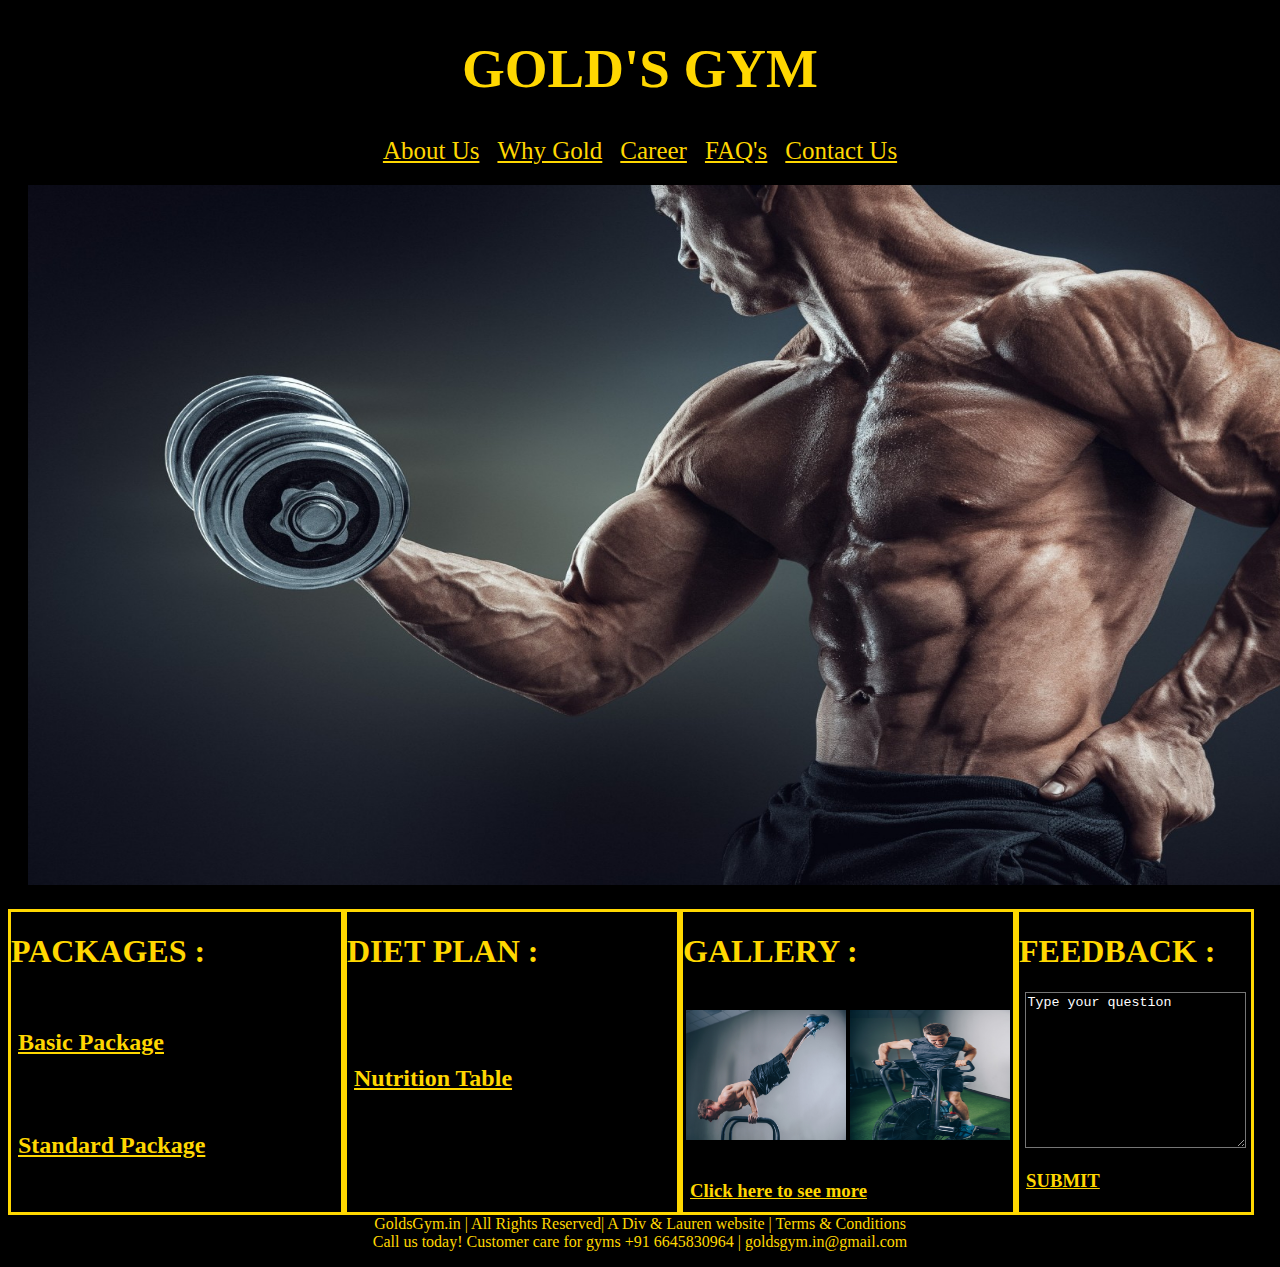
<file: index.html>
<!DOCTYPE html>
<html>
<head>
	<title>GOLD'S GYM</title>
	<link rel="stylesheet" type="text/css" href="goldgym.css">
</head>
<body>
<h1 style="font-size: 55px;"><b><center>GOLD'S GYM</center></b></font></h1>
<center><a class="link" href="aboutus.html">About Us</a>
<a class="link" href="achievements.html">Why Gold</a>
<a class="link" href="career.html">Career</a>
<a class="link" href="faq.html">FAQ's</a>
<a class="link" href="contactus.html">Contact Us</a></center>
<img src="h1.jpg" style="width:1500px;height:700px;margin-top: 20px;">
<div class="package">
<h1>PACKAGES :</h1>
<br>
<h2><a href="basicpackage.html">Basic Package</a></h2>
<br><br>
<h2><a href="standardpackage.html">Standard Package</a></h2>
</div>
<div class="package">
<h1>DIET PLAN :</h1>
<br><br><br>
<h2><a href="nutritiontable.html">Nutrition Table</a></h2>
</div>
<div class="package">
<h1>GALLERY :</h1>
<br>
<center><img class="hg" src="hg1.jpg">
	<img class="hg" src="hg2.jpg"></center><br>
<h3><a href="gallery.html">Click here to see more</a></h3>
</div>
<div class="ask">
<h1>FEEDBACK :</h1>
<center><textarea>Type your question</textarea></center>
<h3><a href="response.html">SUBMIT</a></h3>
</div>
<p class="p7">GoldsGym.in | All Rights Reserved| A Div & Lauren website | Terms & Conditions<br>
Call us today! Customer care for gyms 
+91 6645830964 | goldsgym.in@gmail.com</p>
</body>
</html>
</file>
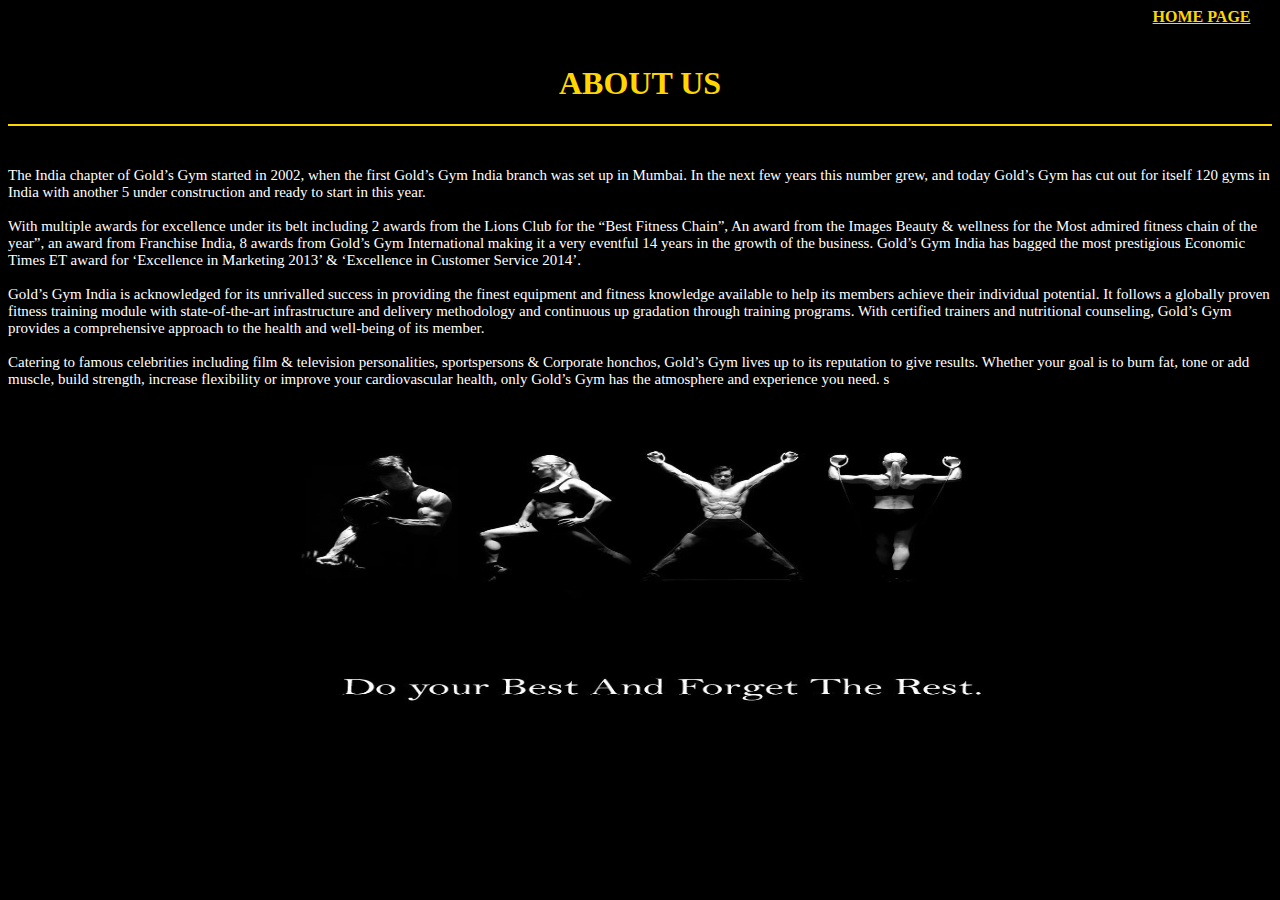
<file: aboutus.html>
<!DOCTYPE html>
<html>
<head>
	<title>ABOUT GOLD'S GYM</title>
	<link rel="stylesheet" type="text/css" href="goldgym.css">
</head>
<body>
<b><a class="sub" href="index.html">HOME PAGE</a></b><br><br>
<center><h1>ABOUT US</h1></center>
<hr>
<br>
<p class="p1">
The India chapter of Gold’s Gym started in 2002, when the first Gold’s Gym India branch was set up in Mumbai. In the next few years this number grew, and today Gold’s Gym has cut out for itself 120 gyms in India with another 5 under construction and ready to start in this year.<br><br>

With multiple awards for excellence under its belt including 2 awards from the Lions Club for the “Best Fitness Chain”, An award from the Images Beauty & wellness for the Most admired fitness chain of the year”, an award from Franchise India, 8 awards from Gold’s Gym International making  it a very eventful 14 years in the growth of the business. Gold’s Gym India has bagged the most prestigious Economic Times ET award for ‘Excellence in Marketing 2013’ & ‘Excellence in Customer Service 2014’.<br><br>

Gold’s Gym India is acknowledged for its unrivalled success in providing the finest equipment and fitness knowledge available to help its members achieve their individual potential. It follows a globally proven fitness training module with state-of-the-art infrastructure and delivery methodology and continuous up gradation through training programs. With certified trainers and nutritional counseling, Gold’s Gym provides a comprehensive approach to the health and well-being of its member.<br><br>

Catering to famous celebrities including film & television personalities, sportspersons & Corporate honchos, Gold’s Gym lives up to its reputation to give results. Whether your goal is to burn fat, tone or add muscle, build strength, increase flexibility or improve your cardiovascular health, only Gold’s Gym has the atmosphere and experience you need.
s</p>
<center><img class="abimg" src="h3.jpg"></center>
</body>
</html>
</file>
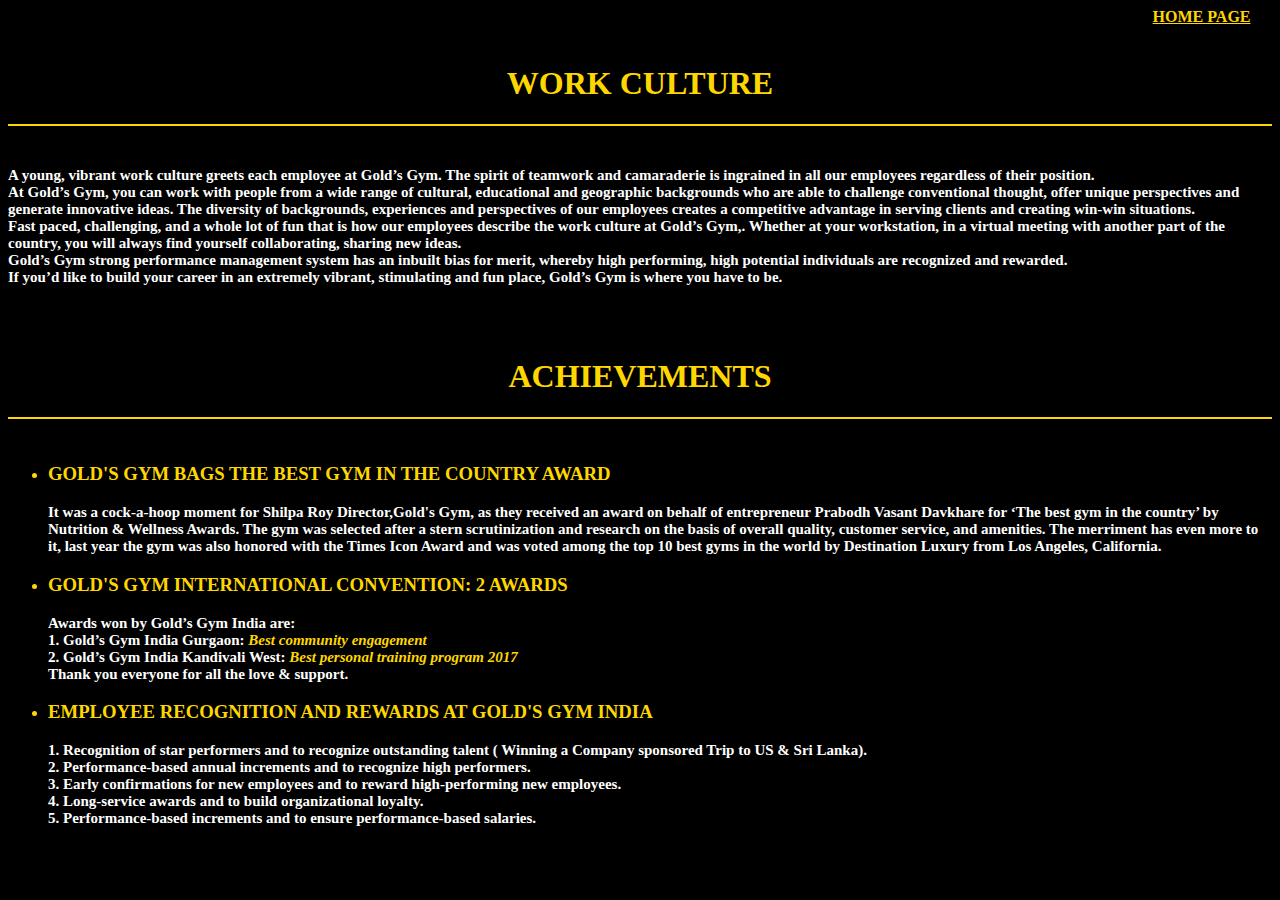
<file: achievements.html>
<!DOCTYPE html>
<html>
<head>
	<title>WORK CULTURE & ACHIEVEMENTS</title>
	<link rel="stylesheet" type="text/css" href="goldgym.css">
	<style>
		ul li{color: gold;}
	</style>
</head>
<body>
<b><a class="sub" href="index.html">HOME PAGE</a><b><br><br>
<center><h1>WORK CULTURE</h1></center>
<hr>
<br>
<p class="p2">A young, vibrant work culture greets each employee at Gold’s Gym. The spirit of teamwork and camaraderie is ingrained in all our employees regardless of their position.<br>
At Gold’s Gym, you can work with people from a wide range of cultural, educational and geographic backgrounds who are able to challenge conventional thought, offer unique perspectives and generate innovative ideas. The diversity of backgrounds, experiences and perspectives of our employees creates a competitive advantage in serving clients and creating win-win situations.<br>
Fast paced, challenging, and a whole lot of fun that is how our employees describe the work culture at Gold’s Gym,. Whether at your workstation, in a virtual meeting with another part of the country, you will always find yourself collaborating, sharing new ideas.<br>
Gold’s Gym strong performance management system has an inbuilt bias for merit, whereby high performing, high potential individuals are recognized and rewarded.<br>
If you’d like to build your career in an extremely vibrant, stimulating and fun place, Gold’s Gym is where you have to be.<br>
</p><br><br>
<center><h1>ACHIEVEMENTS</h1></center>
<hr>
<br>
<ul type="disc">
<li><h3>GOLD'S GYM BAGS THE BEST GYM IN THE COUNTRY AWARD</h3></li>
<p class="p3">It was a cock-a-hoop moment for Shilpa Roy Director,Gold's Gym, as they received an award on behalf of entrepreneur Prabodh Vasant Davkhare for ‘The best gym in the country’ by Nutrition & Wellness Awards. The gym was selected after a stern scrutinization and research on the basis of overall quality, customer service, and amenities. The merriment has even more to it, last year the gym was also honored with the Times Icon Award and was voted among the top 10 best gyms in the world by Destination Luxury from Los Angeles, California.</p>
<li><b><h3>GOLD'S GYM INTERNATIONAL CONVENTION: 2 AWARDS</h3></b></li>
<p class="p4">Awards won by Gold’s Gym India are:<br>
1. Gold’s Gym India Gurgaon:<b><i> Best community engagement</i></b><br>
2. Gold’s Gym India Kandivali West: <b><i>Best personal training program 2017</i></b><br>
Thank you everyone for all the love & support.
</p>
<li><h3>EMPLOYEE RECOGNITION AND REWARDS AT GOLD'S GYM INDIA</h3></li>
<p class="p5">
1.	Recognition of star performers and to recognize outstanding talent ( Winning a Company sponsored Trip to US &    Sri Lanka).<br>
2.	Performance-based annual increments and to recognize high performers.<br>
3.	Early confirmations for new employees and to reward high-performing new employees.<br>
4.	Long-service awards and to build organizational loyalty.<br>
5.	Performance-based increments and to ensure performance-based salaries.
</p>
</ul>
</body>
</html>
</file>
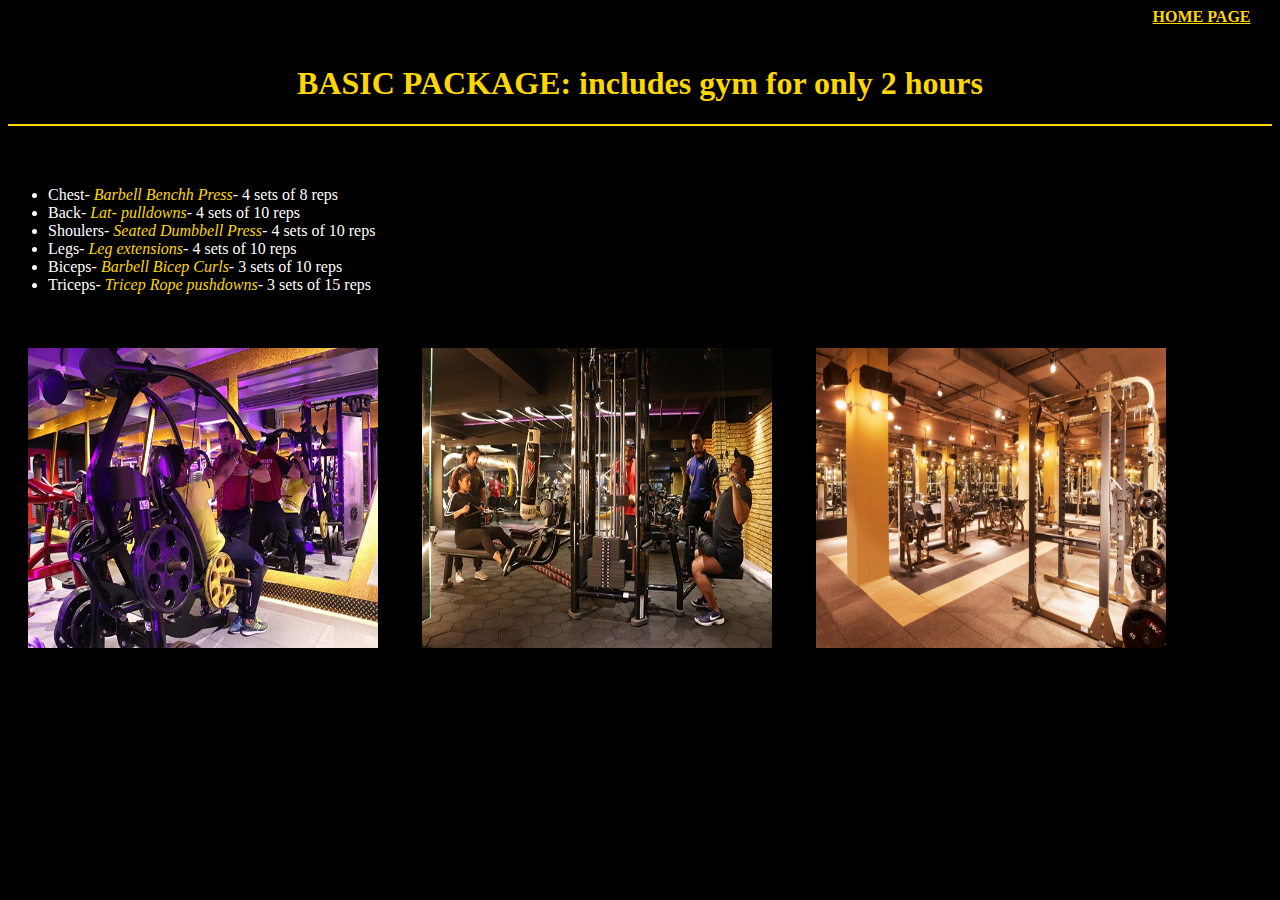
<file: basicpackage.html>
<!DOCTYPE html>
<html>
<head>
	<title>BASIC PACKAGE</title>
	<link rel="stylesheet" type="text/css" href="goldgym.css">
</head>
<body>
<b><a class="sub" href="index.html">HOME PAGE</a></b><br><br>
<center><h1>BASIC PACKAGE: includes gym for only 2 hours</h1></center><hr><br><br>
<ul>
	<li> Chest- <i>Barbell Benchh Press</i>- 4 sets of 8 reps</li>
	<li>Back- <i>Lat- pulldowns</i>- 4 sets of 10 reps</li>
	<li>Shoulers- <i>Seated Dumbbell Press</i>- 4 sets of 10 reps</li>
	<li>Legs- <i>Leg extensions</i>- 4 sets of 10 reps</li>
	<li>Biceps- <i>Barbell Bicep Curls</i>- 3 sets of 10 reps</li>
	<li>Triceps- <i>Tricep Rope pushdowns</i>- 3 sets of 15 reps</li>
</ul><br>
<div>
<img src="img7.jpeg" hspace="20" vspace="20">
<img src="img8.jpeg" hspace="20" vspace="20">
<img src="img9.jpeg" hspace="20" vspace="20">
</div>
</body>
</html>
</file>
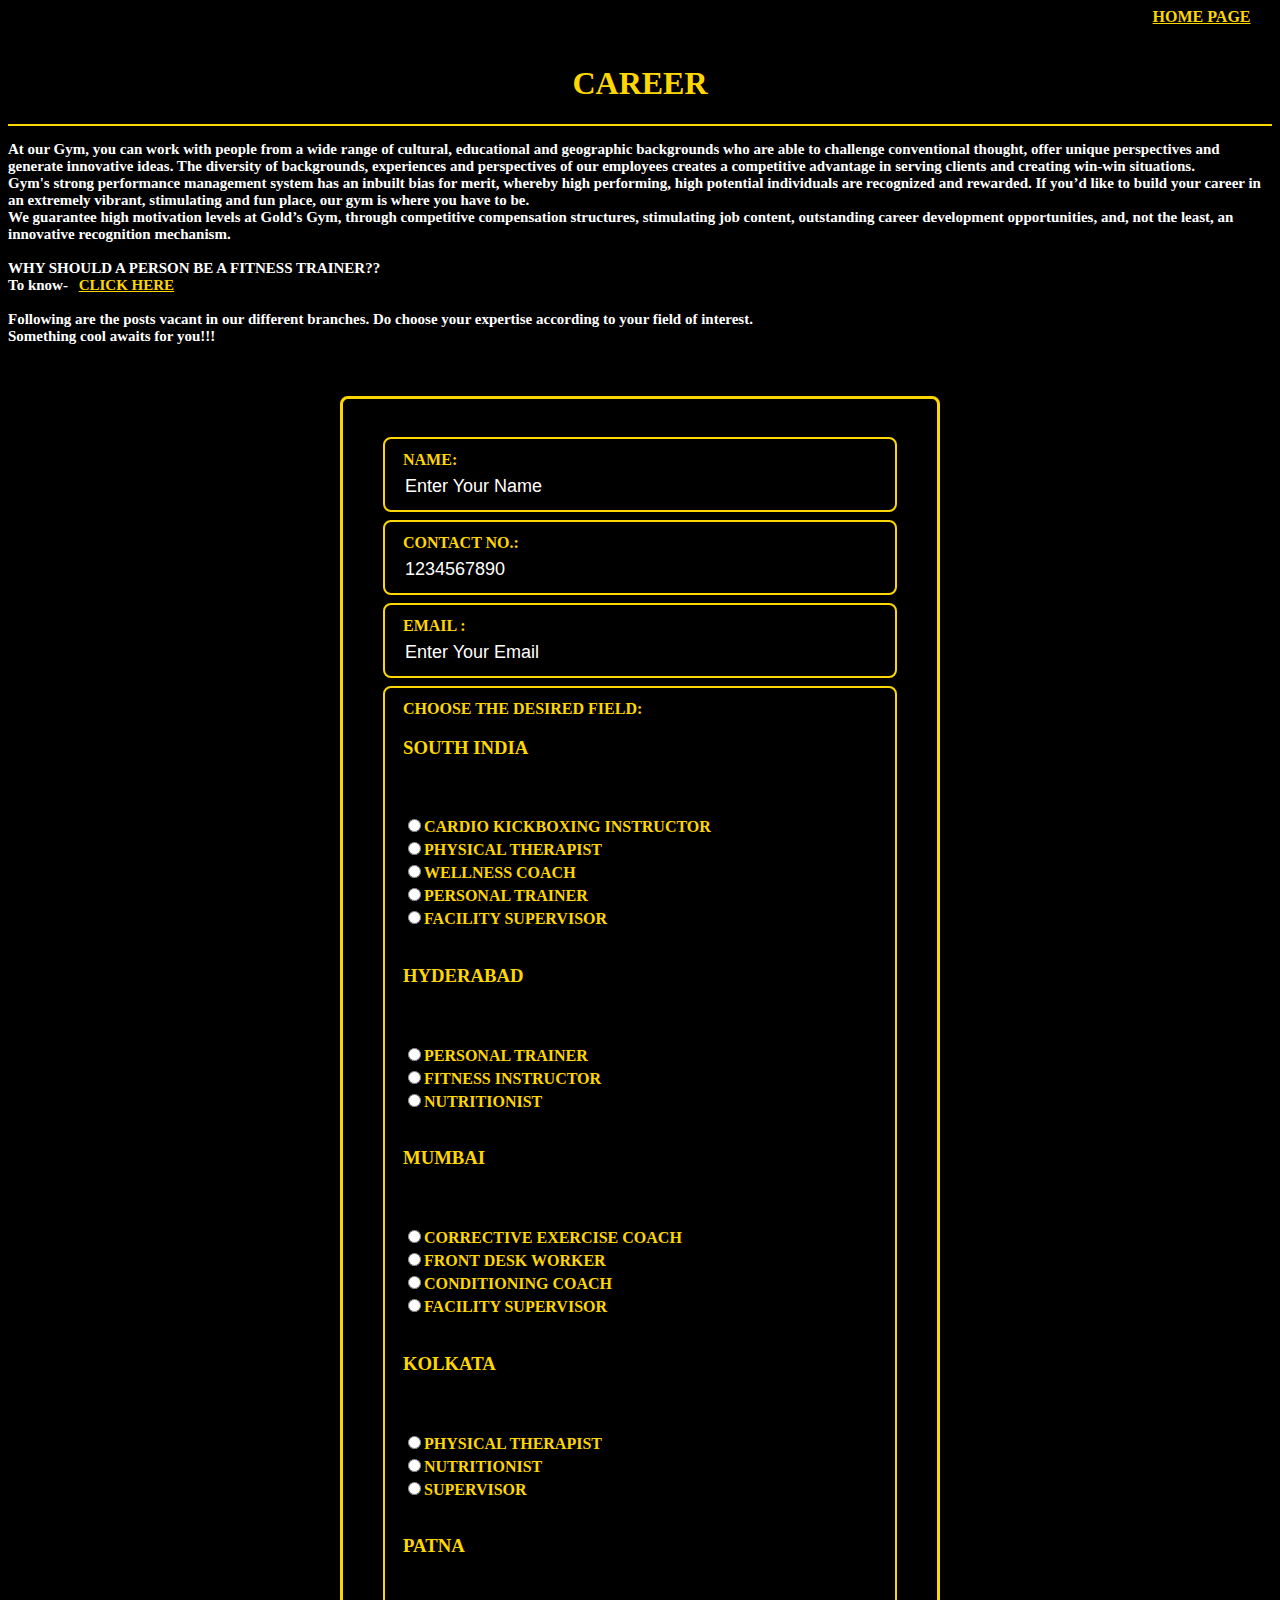
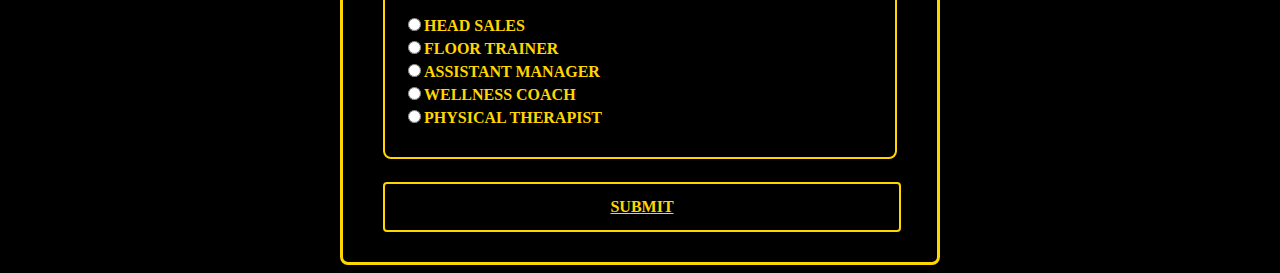
<file: career.html>
<!DOCTYPE html>
<html>
<head>
	<title>CAREER</title>
	<link rel="stylesheet" type="text/css" href="goldgym.css">
</head>
<body>
<b><a class="sub" href="index.html">HOME PAGE</a><b><br><br>
<center><h1>CAREER</h1></center>
<hr>
<p class="p6">At our Gym, you can work with people from a wide range of cultural, educational and geographic backgrounds who are able to challenge conventional thought, offer unique perspectives and generate innovative ideas. The diversity of backgrounds, experiences and perspectives of our employees creates a competitive advantage in serving clients and creating win-win situations.<br>
Gym's strong performance management system has an inbuilt bias for merit, whereby high performing, high potential individuals are recognized and rewarded.
If you’d like to build your career in an extremely vibrant, stimulating and fun place, our gym is where you have to be.<br>
We guarantee high motivation levels at Gold’s Gym, through competitive compensation structures, stimulating job content, outstanding career development opportunities, and, not the least, an innovative recognition mechanism.<br><br>
WHY SHOULD A PERSON BE A FITNESS TRAINER??<br>
To know-  <a href="fitnesstrainer.html">CLICK HERE</a><br><br>

Following are the posts vacant in our different branches. Do choose your expertise according to your field of interest.<br> Something cool awaits for you!!!<br></p><br><br>
<center><form>
<div class="contactform">
<div class="txt">
<label>NAME:</label>
<input type="text" value="Enter Your Name">
</div>

<div class="txt">
<label>Contact No.:</label>
<input type="number" value="1234567890"maxlength="10">
</div>

<div class="txt">
<label>Email :</label>
<input type="email" value="Enter Your Email">
</div>

<div class="txt">
<label>Choose the desired field:</label>

<h3>SOUTH INDIA</h3><br><br>
<input type="radio" name="r">Cardio Kickboxing Instructor</input><br>
<input type="radio" name="r">Physical Therapist<br>
<input type="radio" name="r">Wellness Coach<br>
<input type="radio" name="r">Personal Trainer<br>
<input type="radio" name="r">Facility Supervisor<br><br>

<h3>HYDERABAD</h3><br><br>
<input type="radio" name="s">Personal Trainer<br>
<input type="radio" name="s">Fitness Instructor<br>
<input type="radio" name="s">Nutritionist<br><br>

<h3>MUMBAI</h3><br><br>
<input type="radio" name="j">Corrective Exercise Coach<br>
<input type="radio" name="j">Front Desk Worker<br>
<input type="radio" name="j">Conditioning Coach<br>
<input type="radio" name="j">Facility Supervisor<br><br>

<h3>KOLKATA</h3><br><br>
<input type="radio" name="k">Physical Therapist<br>
<input type="radio" name="k">Nutritionist<br>
<input type="radio" name="k">Supervisor<br><br>

<h3>PATNA</h3><br><br>
<input type="radio" name="i">Head Sales<br>
<input type="radio" name="i">Floor Trainer<br>
<input type="radio" name="i">Assistant Manager<br>
<input type="radio" name="i">Wellness Coach<br>
<input type="radio" name="i">Physical Therapist<br><br>
</div>
<a class="btn" href="submit.html">SUBMIT</a>
</form>
</div>
</center>
</body>
</html>
</file>
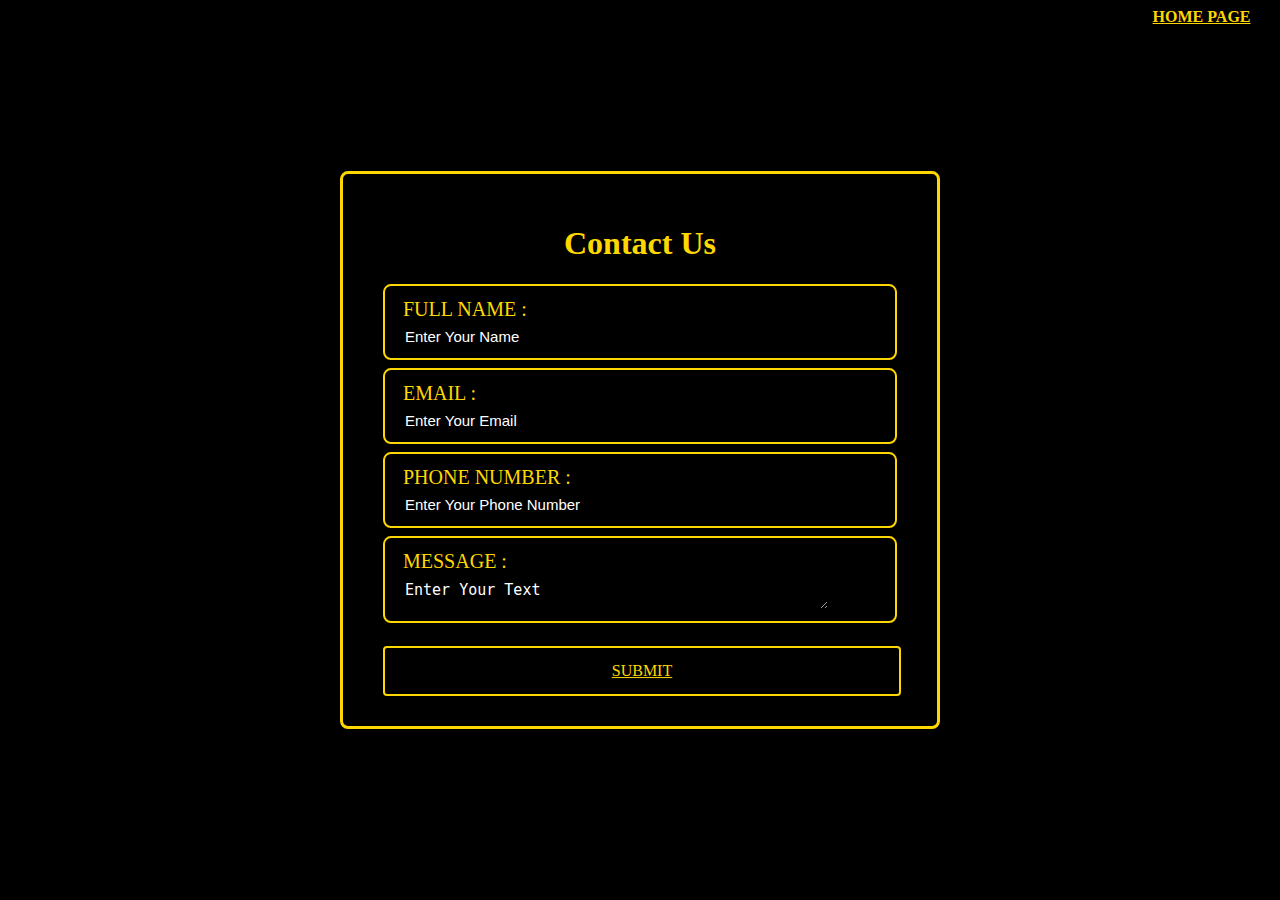
<file: contactus.html>
<html>
<head>
<title>CONTACT US</title>
<link rel="stylesheet" type="text/css" href="goldgym.css">
</head>
<body>
<b><a class="home" href="index.html">HOME PAGE</a></b>
<form>
<div class="contact-form">
<h1>Contact Us</h1>
<div class="txtb">
<label>Full Name :</label>
<input type="text" value="Enter Your Name">
</div>

<div class="txtb">
<label>Email :</label>
<input type="email" value="Enter Your Email">
</div>

<div class="txtb">
<label>Phone Number :</label>
<input type="text" value="Enter Your Phone Number">
</div>

<div class="txtb">
<label>Message :</label>
<textarea class="cont">Enter Your Text</textarea>
</div>
<a class="btn" href="response.html">SUBMIT</a></form>
</div>
</body>
</html>
</file>
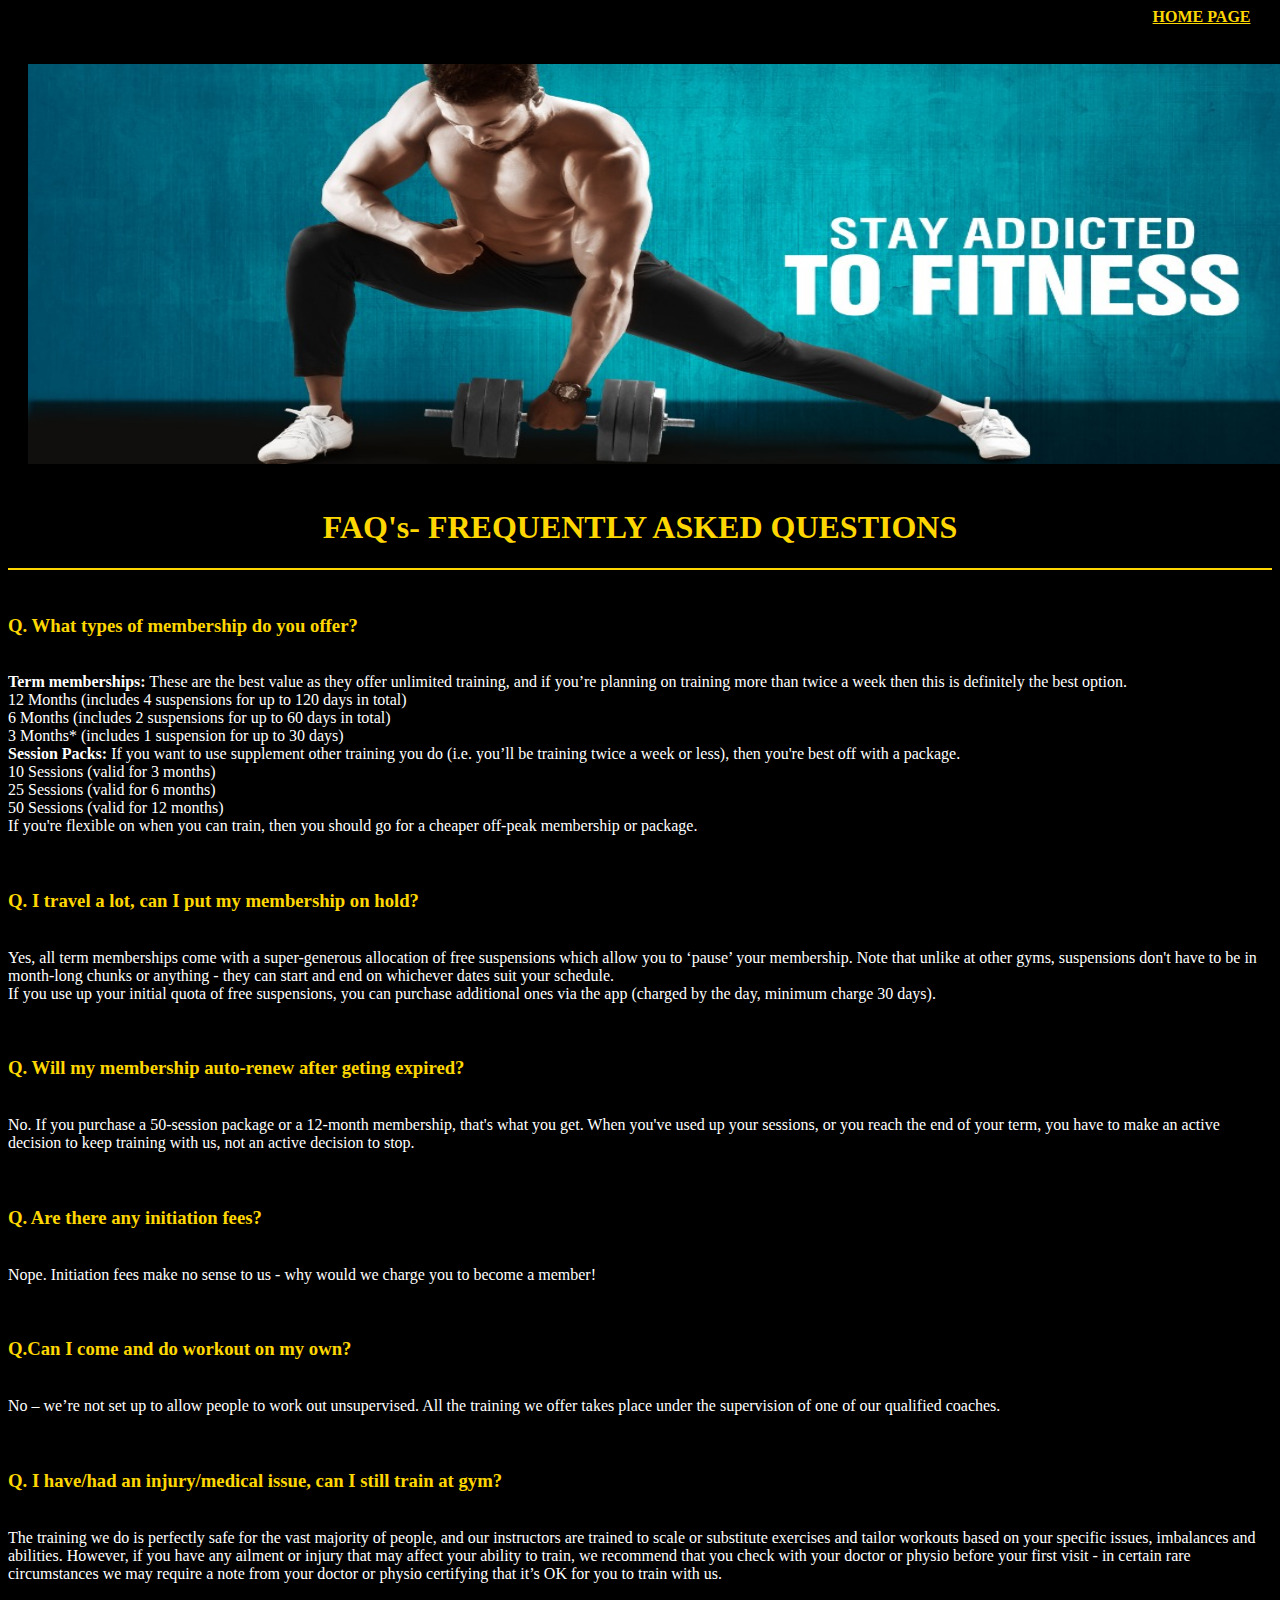
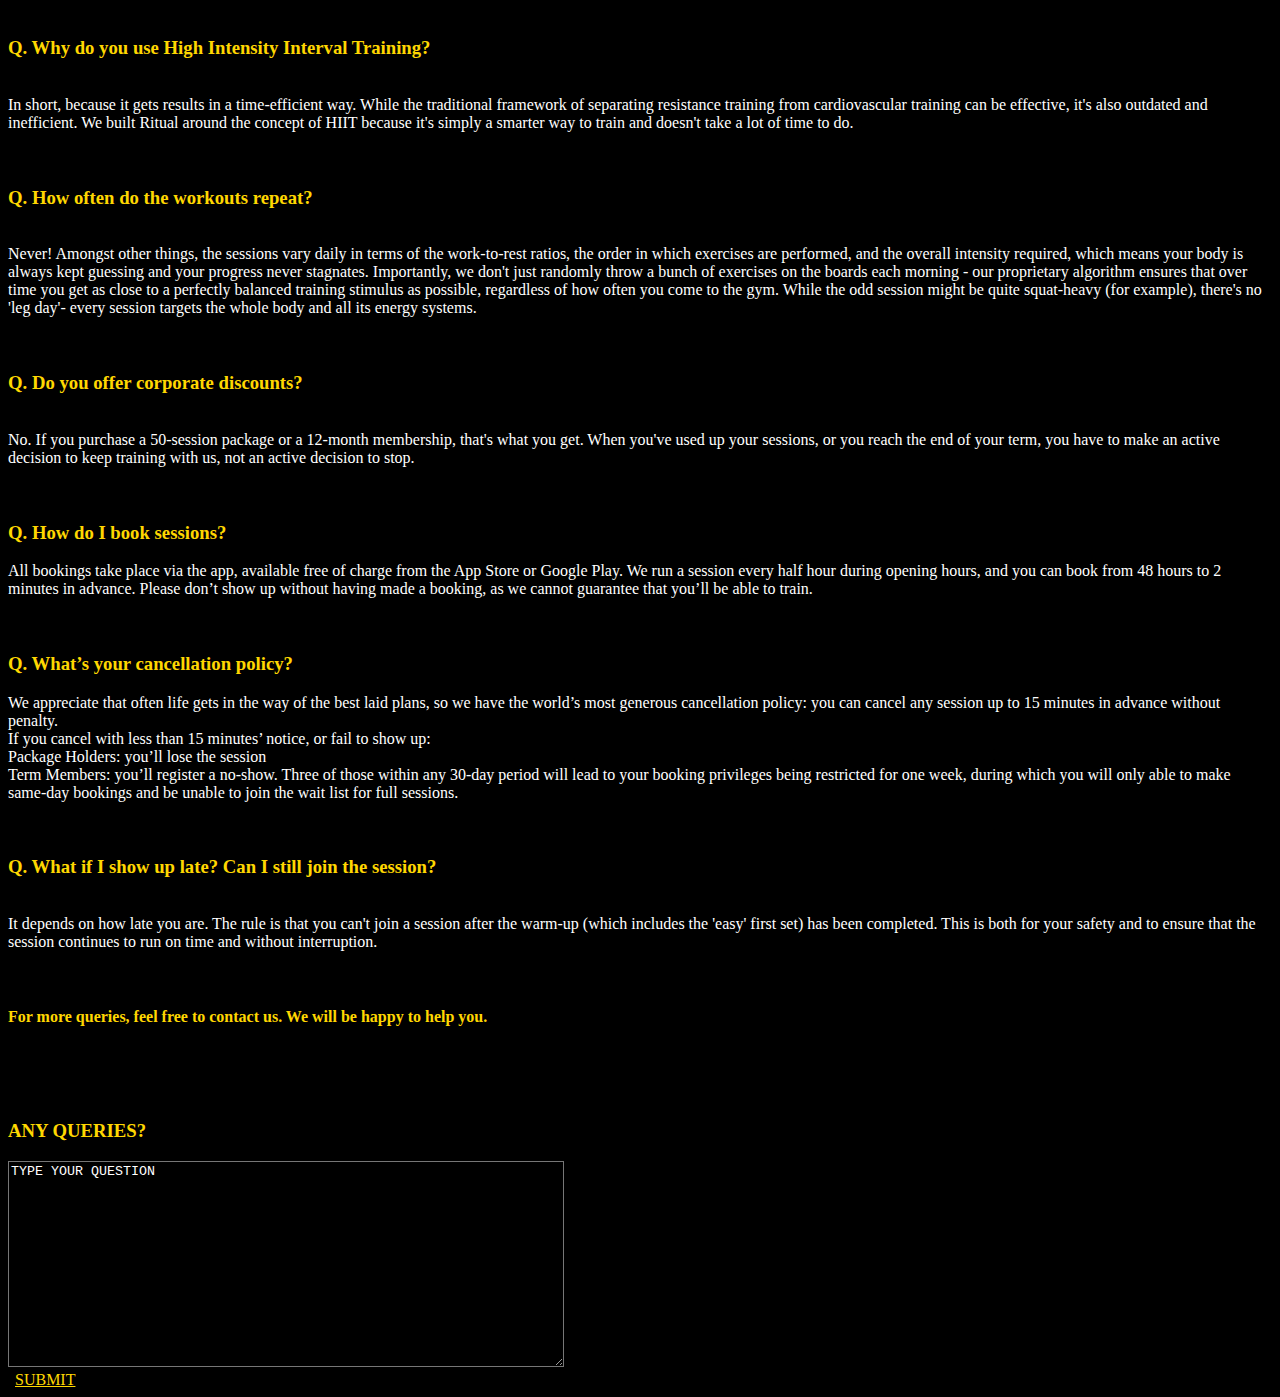
<file: faq.html>
<!DOCTYPE html>
<html>
<head>
	<title>
		FAQ's- Frequently Asked Question
	</title>
	<link rel="stylesheet" type="text/css" href="goldgym.css">
</head>
<body>
<b><a class="sub" href="index.html">HOME PAGE</a></b><br><br>
<img class="faqimg" src="faqimg.jpeg">
<center><h1>FAQ's- FREQUENTLY ASKED QUESTIONS</h1></center>
<hr>
<br>
<h3> Q. What types of membership do you offer?</h4><br>
<div class="q">
<b>Term memberships:</b> These are the best value as they offer unlimited training, and if you’re planning on training more than twice a week then this is definitely the best option.<br>
12 Months (includes 4 suspensions for up to 120 days in total)<br>
6 Months (includes 2 suspensions for up to 60 days in total)<br>
3 Months* (includes 1 suspension for up to 30 days)<br>
<b>Session Packs:</b> If you want to use supplement other training you do (i.e. you’ll be training twice a week or less), then you're best off with a package.<br>
10 Sessions (valid for 3 months)<br>
25 Sessions (valid for 6 months)<br>
50 Sessions (valid for 12 months)<br>
If you're flexible on when you can train, then you should go for a cheaper off-peak membership or package.
</div><br><br>

<h3>Q. I travel a lot, can I put my membership on hold?</h3><br>
<div class="q">
Yes, all term memberships come with a super-generous allocation of free suspensions which allow you to ‘pause’ your membership. Note that unlike at other gyms, suspensions don't have to be in month-long chunks or anything - they can start and end on whichever dates suit your schedule.<br>
If you use up your initial quota of free suspensions, you can purchase additional ones via the app (charged by the day, minimum charge 30 days).
</div><br><br>

<h3>Q. Will my membership auto-renew after geting expired?</h3><br>
<div class="q">
No. If you purchase a 50-session package or a 12-month membership, that's what you get. When you've used up your sessions, or you reach the end of your term, you have to make an active decision to keep training with us, not an active decision to stop.
</div><br><br>

<h3>Q. Are there any initiation fees?</h3><br>
<div class="q">
Nope. Initiation fees make no sense to us - why would we charge you to become a member!
</div><br><br>

<h3>Q.Can I come and do workout on my own?</h3><br>
<div class="q">
No – we’re not set up to allow people to work out unsupervised. All the training we offer takes place under the supervision of one of our qualified coaches.
</div><br><br>

<h3>Q. I have/had an injury/medical issue, can I still train at gym?</h3><br>
<div class="q">
The training we do is perfectly safe for the vast majority of people, and our instructors are trained to scale or substitute exercises and tailor workouts based on your specific issues, imbalances and abilities. However, if you have any ailment or injury that may affect your ability to train, we recommend that you check with your doctor or physio before your first visit - in certain rare circumstances we may require a note from your doctor or physio certifying that it’s OK for you to train with us.
</div><br><br>

<h3>Q. Why do you use High Intensity Interval Training?</h3><br>
<div class="q">
 In short, because it gets results in a time-efficient way. While the traditional framework of separating resistance training from cardiovascular training can be effective, it's also outdated and inefficient. We built Ritual around the concept of HIIT because it's simply a smarter way to train and doesn't take a lot of time to do.
</div><br><br>

<h3>Q. How often do the workouts repeat?</h3><br>
<div class="q">
Never! Amongst other things, the sessions vary daily in terms of the work-to-rest ratios, the order in which exercises are performed, and the overall intensity required, which means your body is always kept guessing and your progress never stagnates. Importantly, we don't just randomly throw a bunch of exercises on the boards each morning - our proprietary algorithm ensures that over time you get as close to a perfectly balanced training stimulus as possible, regardless of how often you come to the gym. While the odd session might be quite squat-heavy (for example), there's no 'leg day'- every session targets the whole body and all its energy systems.
</div><br><br>

<h3>Q. Do you offer corporate discounts?</h3><br>
<div class="q">
No. If you purchase a 50-session package or a 12-month membership, that's what you get. When you've used up your sessions, or you reach the end of your term, you have to make an active decision to keep training with us, not an active decision to stop.
</div><br><br>

<h3>Q. How do I book sessions?<br></h3>
<div class="q">
All bookings take place via the app, available free of charge from the App Store or Google Play. We run a session every half hour during opening hours, and you can book from 48 hours to 2 minutes in advance. Please don’t show up without having made a booking, as we cannot guarantee that you’ll be able to train.
</div><br><br>

<h3>Q. What’s your cancellation policy?<br></h3>
<div class="q">We appreciate that often life gets in the way of the best laid plans, so we have the world’s most generous cancellation policy: you can cancel any session up to 15 minutes in advance without penalty.<br>
If you cancel with less than 15 minutes’ notice, or fail to show up:<br>
Package Holders: you’ll lose the session<br>
Term Members: you’ll register a no-show. Three of those within any 30-day period will lead to your booking privileges being restricted for one week, during which you will only able to make same-day bookings and be unable to join the wait list for full sessions.
</div><br><br>

<h3>Q. What if I show up late? Can I still join the session?</h3><br>
<div class="q">
It depends on how late you are. The rule is that you can't join a session after the warm-up (which includes the 'easy' first set) has been completed. This is both for your safety and to ensure that the session continues to run on time and without interruption.
</div><br><br>

<h4>For more queries, feel free to contact us. We will be happy to help you.</h4><br><br><br>
<h3>ANY QUERIES?</h3>
<textarea class="textq">TYPE YOUR QUESTION</textarea><br>
<a href="response.html">SUBMIT</a>
</body>
</html>
</file>
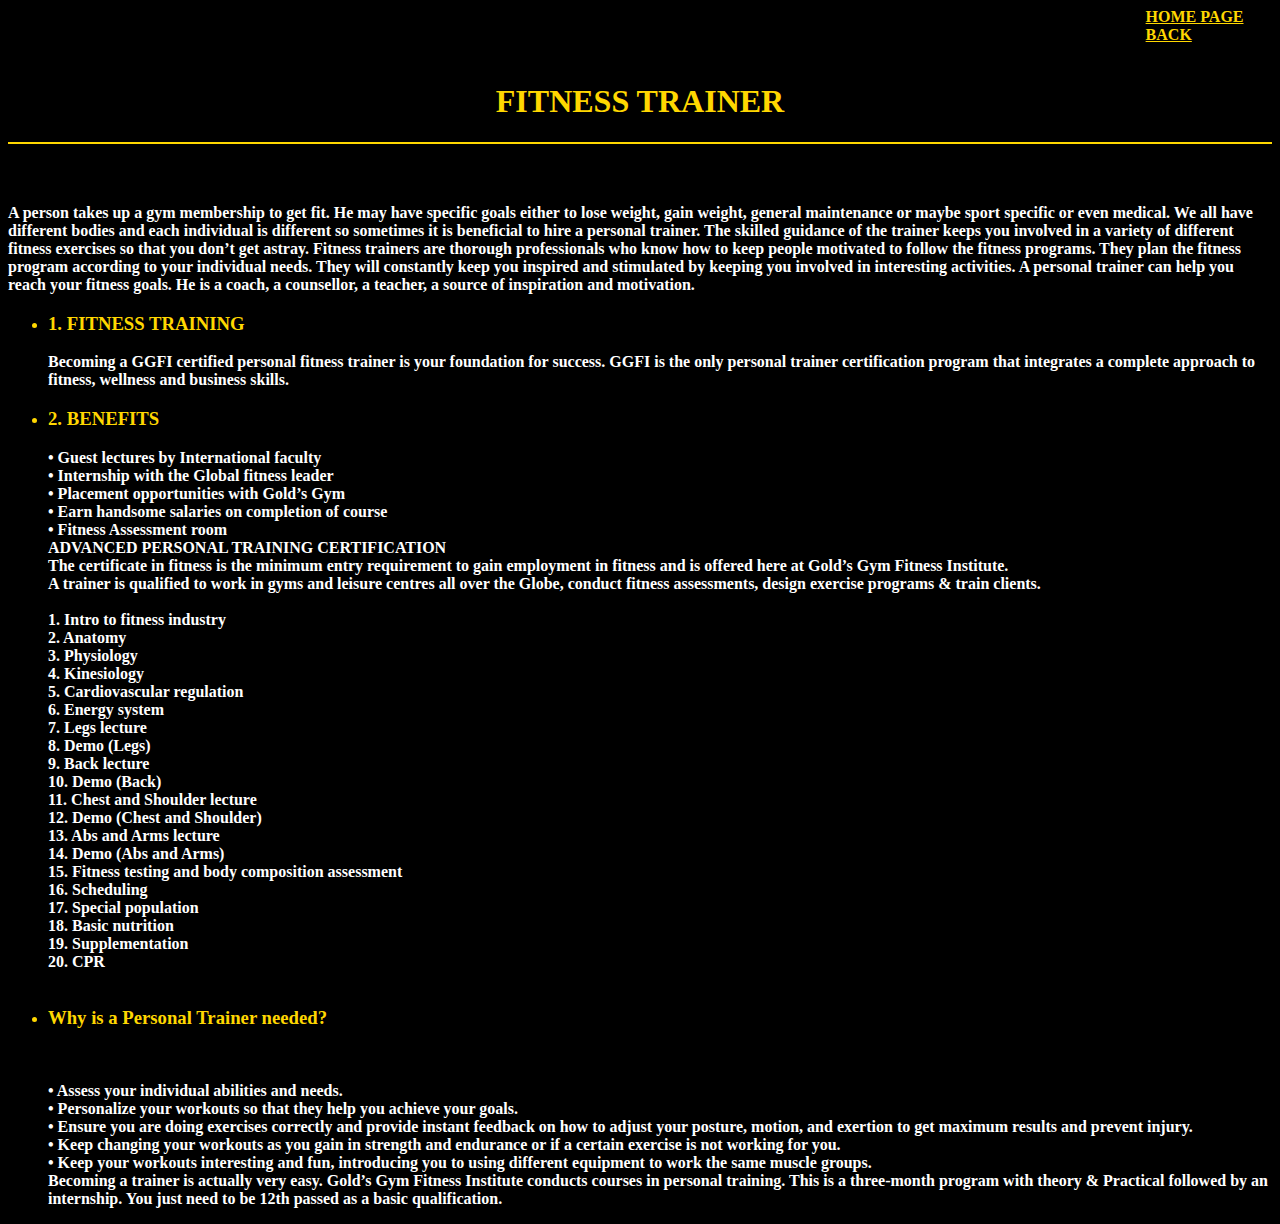
<file: fitnesstrainer.html>
<html><head>
	<title>CAREER- FITNESS TRAINER</title>
	<style>
	body{background-color: black;}
h1, h3{color: gold;}
a{color: gold; white-space: 5px;}
.p1, .p2, .p3, .p4, .p5{color: white;}
i{color: gold;}
ul li{color: gold;}
.sub{color: gold; margin-left: 90%;}
hr{border: 1.5px solid gold; text-shadow: 3px white;}
	</style>
</head>
<body>
<b><a class="sub" href="index.html">HOME PAGE</a><b>
<b><a class="sub" href="career.html">BACK</a><br><br>
<center><h1>FITNESS TRAINER</h1></center><hr><br><br>
<p class="p2"> A person takes up a gym membership to get fit. He may have specific goals either to lose weight, gain weight, general maintenance or maybe sport specific or even medical.
We all have different bodies and each individual is different so sometimes it is beneficial to hire a personal trainer.
The skilled guidance of the trainer keeps you involved in a variety of different fitness exercises so that you don’t get astray. Fitness trainers are thorough professionals who know how to keep people motivated to follow the fitness programs. They plan the fitness program according to your individual needs. They will constantly keep you inspired and stimulated by keeping you involved in interesting activities.
A personal trainer can help you reach your fitness goals. He is a coach, a counsellor, a teacher, a source of inspiration and motivation.
</p>
<ul type="disc">
<li><h3>1.	FITNESS TRAINING</h3></li>
<p class="p3">Becoming a GGFI certified personal fitness trainer is your foundation for success. GGFI is the only personal 
trainer certification program that integrates a complete approach to fitness, wellness and business skills.</i></b></li>
<li><h3>2.	BENEFITS</h3></li>
<p class="p4">   
•	Guest lectures by International faculty<br>
•	Internship with the Global fitness leader<br>
•	Placement opportunities with Gold’s Gym<br>
•	Earn handsome salaries on completion of course<br>
•	Fitness Assessment room<br>
ADVANCED               PERSONAL             TRAINING              CERTIFICATION<br>
The certificate  in fitness is the minimum entry requirement to gain employment in fitness and is offered here at
 Gold’s Gym Fitness Institute.<br>
 A trainer is qualified to work in gyms and leisure centres all over the Globe, 
 conduct fitness assessments, design exercise programs & train clients.<br><br>
1.	Intro to fitness industry<br>
2.	Anatomy<br>
3.	Physiology<br>
4.	Kinesiology<br>
5.	Cardiovascular regulation<br>
6.	Energy system<br>
7.	Legs lecture<br>
8.	Demo (Legs)<br>
9.	Back lecture<br>
10.	Demo (Back)<br>
11.	Chest and Shoulder lecture<br>
12.	Demo (Chest and Shoulder)<br>
13.	Abs and Arms lecture<br>
14.	Demo (Abs and Arms)<br>
15.	Fitness testing and body composition assessment<br>
16.	Scheduling<br>
17.	Special population<br>
18.	Basic nutrition<br>
19.	Supplementation<br>
20.	CPR<br>



</i></b><br>
</p>
<li><h3>Why is a Personal Trainer needed?</h3></li>
A trainer will:
<p class="p5">
•	Assess your individual abilities and needs.<br>
•	Personalize your workouts so that they help you achieve your goals.<br>
•	Ensure you are doing exercises correctly and provide instant feedback on how to adjust your posture, motion, and exertion to get maximum results and prevent injury.<br>
•	Keep changing your workouts as you gain in strength and endurance or if a certain exercise is not working for you.<br>
•	Keep your workouts interesting and fun, introducing you to using different equipment to work the same muscle groups.<br>
Becoming a trainer is actually very easy. Gold’s Gym Fitness Institute conducts courses in personal training. 
This is a three-month program with theory & Practical followed by an internship. You just need to be 12th passed as 
a basic qualification.
</p>
</ul>
</body></html>
</file>
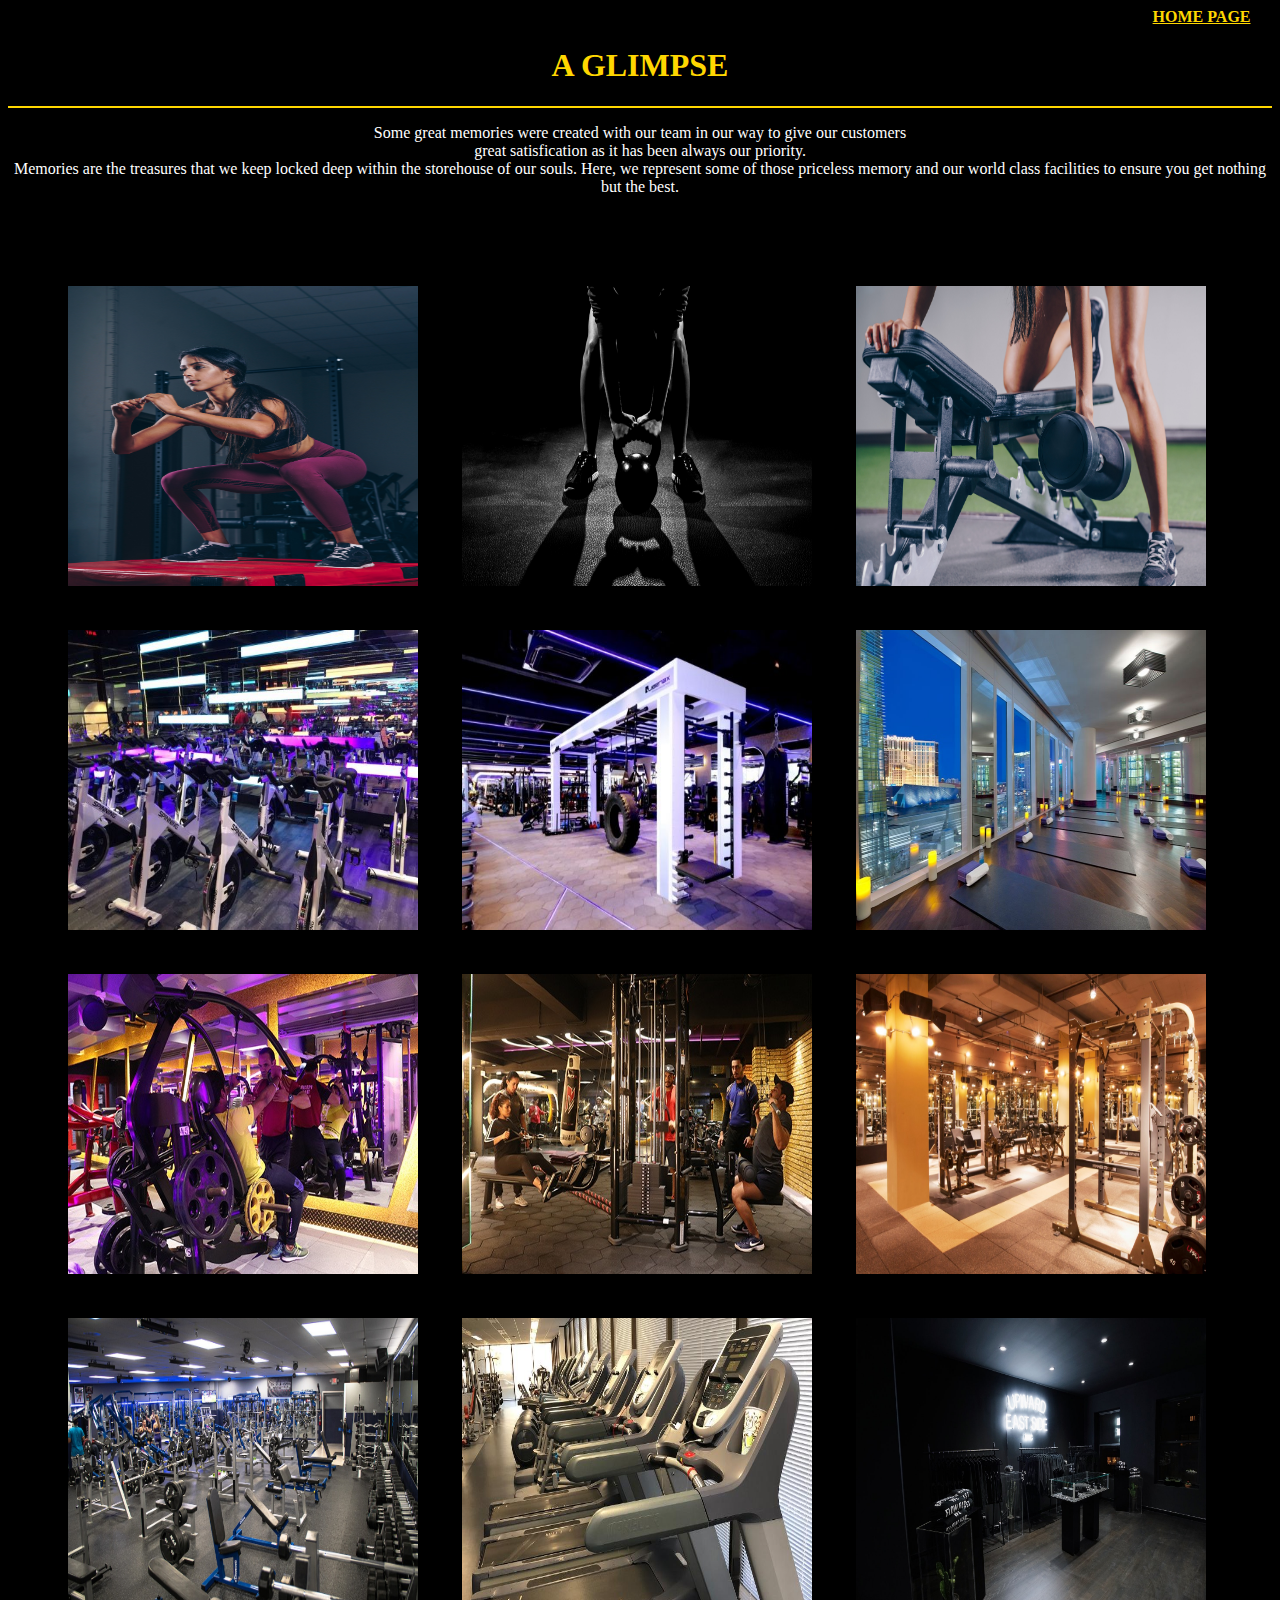
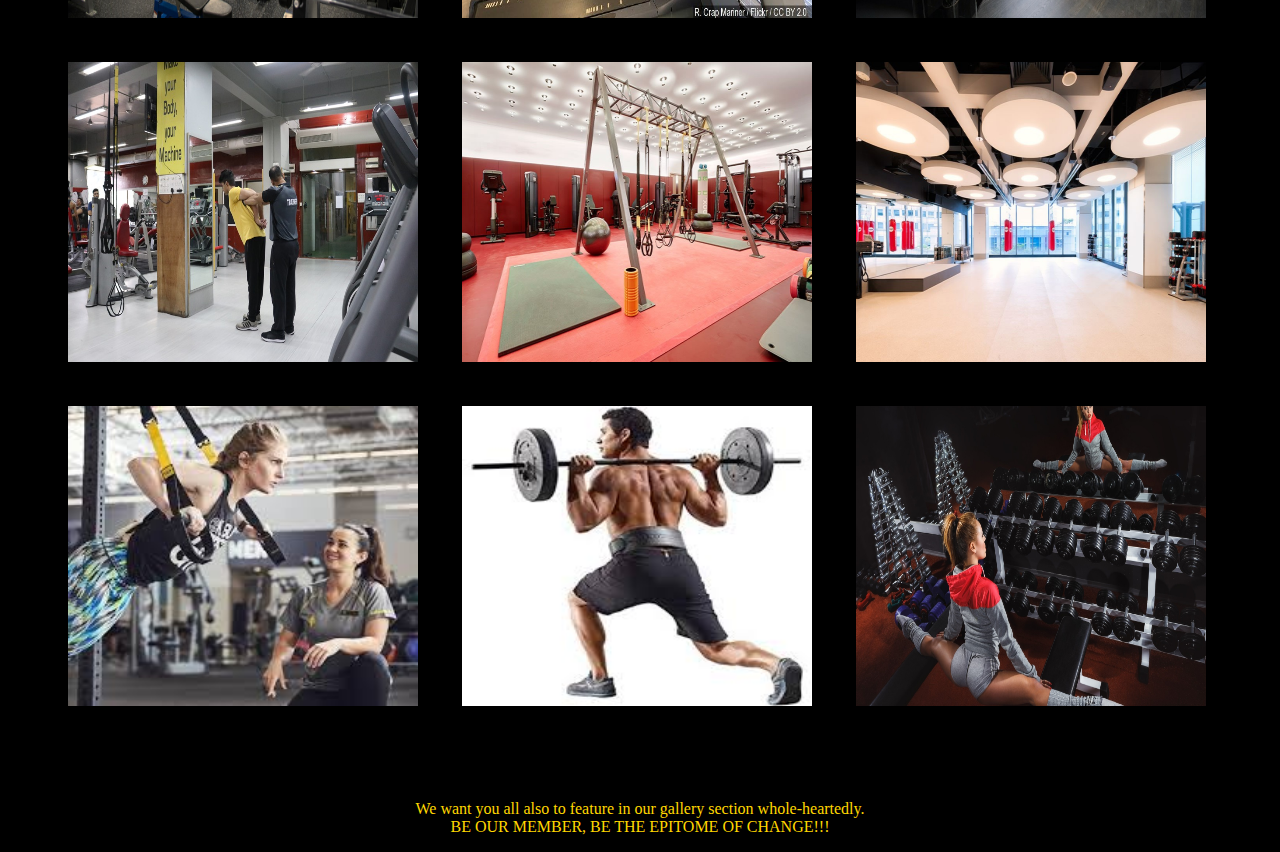
<file: gallery.html>
<!DOCTYPE html>
<html>
<head>
	<title>Gallery</title>
	<link rel="stylesheet" type="text/css" href="goldgym.css">
</head>
<body>
	<b><a class="sub" href="index.html">HOME PAGE</a></b>
	<center><h1> A GLIMPSE </h1></center>
	<hr class="new">
	<p id="content">Some great memories were created with our team in our way to give our customers<br> great satisfication as it has been always our priority.<br> Memories are the treasures that we keep locked deep within the storehouse of our souls. Here, we represent some of those priceless memory and our world class facilities to ensure you get nothing but the best.</p><br><br><br>
	
<div style="margin-left: 40px;">
<img class="gal" src="img13.jpg">
<img class="gal" src="img14.jpg">
<img class="gal" src="img15.jpg">
</div>

<div style="margin-left: 40px;">
<img class="gal" src="img4.jpeg">
<img class="gal" src="img5.jpeg">
<img class="gal" src="img6.jpeg">
</div>

<div style="margin-left: 40px;">
<img class="gal" src="img7.jpeg">
<img class="gal" src="img8.jpeg">
<img class="gal" src="img9.jpeg">
</div>

<div style="margin-left: 40px;">
<img class="gal" src="img10.jpeg">
<img class="gal" src="img11.jpg">
<img class="gal" src="img12.jpg">
</div>

<div style="margin-left: 40px;">
<img class="gal" src="img1.jpeg">
<img class="gal" src="img2.jpeg">
<img class="gal" src="img3.jpeg">
</div>

<div style="margin-left: 40px;">
<img class="gal" src="img16.jfif">
<img class="gal" src="img17.jfif">
<img class="gal" src="img18.jpg">
</div><br><br><br>

<p id="last"> We want you all also to feature in our gallery section whole-heartedly. <br>
BE OUR MEMBER, BE THE EPITOME OF CHANGE!!!</p>
 
</body>
</html>
</file>
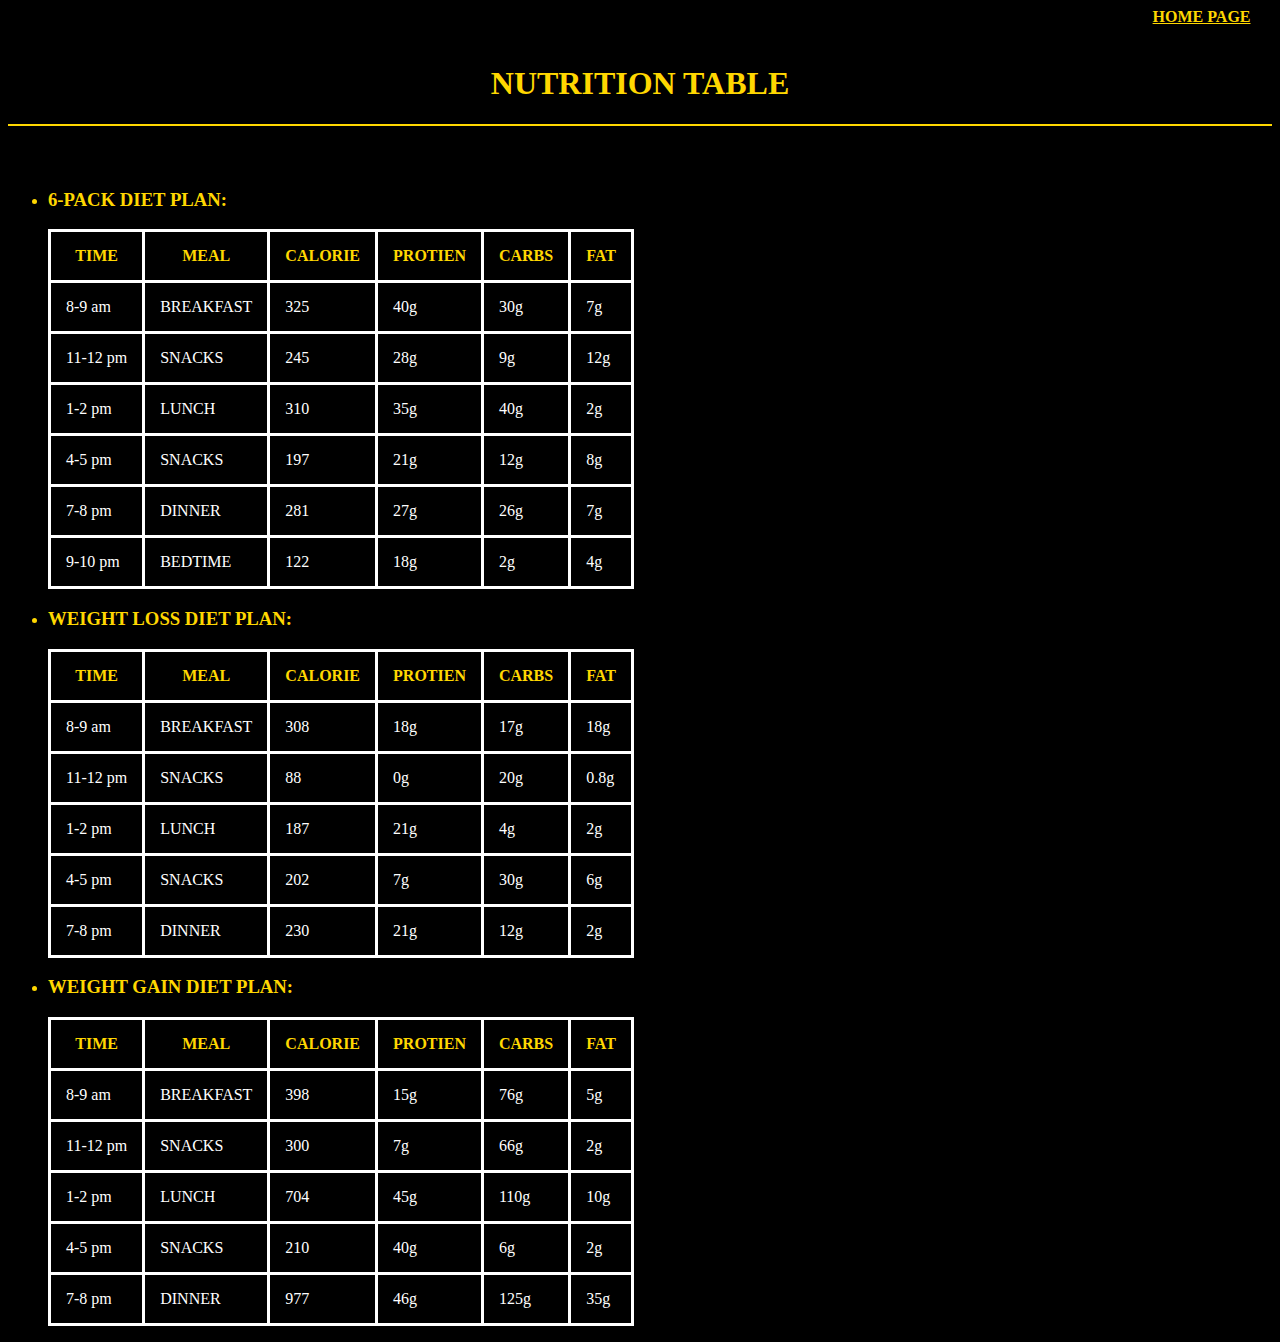
<file: nutritiontable.html>
<!DOCTYPE html>
<html>
<head>
	<title>NUTRITION TABLE</title>
	<link rel="stylesheet" type="text/css" href="goldgym.css">
	<style>
	ul li{color: gold;}
	</style>
</head>
<body>
<b><a class="sub" href="index.html">HOME PAGE</a></b><br><br>
<center><h1>NUTRITION TABLE</h1></center>
<hr>
<br><br>
<ul>
	<li><h3><b>6-PACK DIET PLAN:</b></h3></li>
<table>
	<tr>
		<th>TIME</th>
		<th>MEAL</th>
		<th>CALORIE</th>
		<th>PROTIEN</th>
		<th>CARBS</th>
		<th>FAT</th>
	</tr>
	<tr>
		<td>8-9 am</td>
		<td>BREAKFAST</td>
		<td>325</td>
		<td>40g</td>
		<td>30g</td>
		<td>7g</td>
	</tr>
	<tr>
		<td>11-12 pm</td>
		<td>SNACKS</td>
		<td>245</td>
		<td>28g</td>
		<td>9g</td>
		<td>12g</td>
	</tr>
	<tr>
		<td>1-2 pm</td>
		<td>LUNCH</td>
		<td>310</td>
		<td>35g</td>
		<td>40g</td>
		<td>2g</td>
	</tr>
	<tr>
		<td>4-5 pm</td>
		<td>SNACKS</td>
		<td>197</td>
		<td>21g</td>
		<td>12g</td>
		<td>8g</td>
	</tr>
	<tr>
		<td>7-8 pm</td>
		<td>DINNER</td>
		<td>281</td>
		<td>27g</td>
		<td>26g</td>
		<td>7g</td>
	</tr>
	<tr>
		<td>9-10 pm</td>
		<td>BEDTIME</td>
		<td>122</td>
		<td>18g</td>
		<td>2g</td>
		<td>4g</td>
	</tr>
</table>
	<li><h3><b>WEIGHT LOSS DIET PLAN:</b></h3></li>
<table>
	<tr>
		<th>TIME</th>
		<th>MEAL</th>
		<th>CALORIE</th>
		<th>PROTIEN</th>
		<th>CARBS</th>
		<th>FAT</th>
	</tr>
	<tr>
		<td>8-9 am</td>
		<td>BREAKFAST</td>
		<td>308</td>
		<td>18g</td>
		<td>17g</td>
		<td>18g</td>
	</tr>
	<tr>
		<td>11-12 pm</td>
		<td>SNACKS</td>
		<td>88</td>
		<td>0g</td>
		<td>20g</td>
		<td>0.8g</td>
	</tr>
	<tr>
		<td>1-2 pm</td>
		<td>LUNCH</td>
		<td>187</td>
		<td>21g</td>
		<td>4g</td>
		<td>2g</td>
	</tr>
	<tr>
		<td>4-5 pm</td>
		<td>SNACKS</td>
		<td>202</td>
		<td>7g</td>
		<td>30g</td>
		<td>6g</td>
	</tr>
	<tr>
		<td>7-8 pm</td>
		<td>DINNER</td>
		<td>230</td>
		<td>21g</td>
		<td>12g</td>
		<td>2g</td>
	</tr>
</table>
	<li><h3><b>WEIGHT GAIN DIET PLAN:</b></h3></li>
<table>
	<tr>
		<th>TIME</th>
		<th>MEAL</th>
		<th>CALORIE</th>
		<th>PROTIEN</th>
		<th>CARBS</th>
		<th>FAT</th>
	</tr>
	<tr>
		<td>8-9 am</td>
		<td>BREAKFAST</td>
		<td>398</td>
		<td>15g</td>
		<td>76g</td>
		<td>5g</td>
	</tr>
	<tr>
		<td>11-12 pm</td>
		<td>SNACKS</td>
		<td>300</td>
		<td>7g</td>
		<td>66g</td>
		<td>2g</td>
	</tr>
	<tr>
		<td>1-2 pm</td>
		<td>LUNCH</td>
		<td>704</td>
		<td>45g</td>
		<td>110g</td>
		<td>10g</td>
	</tr>
	<tr>
		<td>4-5 pm</td>
		<td>SNACKS</td>
		<td>210</td>
		<td>40g</td>
		<td>6g</td>
		<td>2g</td>
	</tr>
	<tr>
		<td>7-8 pm</td>
		<td>DINNER</td>
		<td>977</td>
		<td>46g</td>
		<td>125g</td>
		<td>35g</td>
	</tr>
</table>
</ul>   
</body>
</html>
</file>
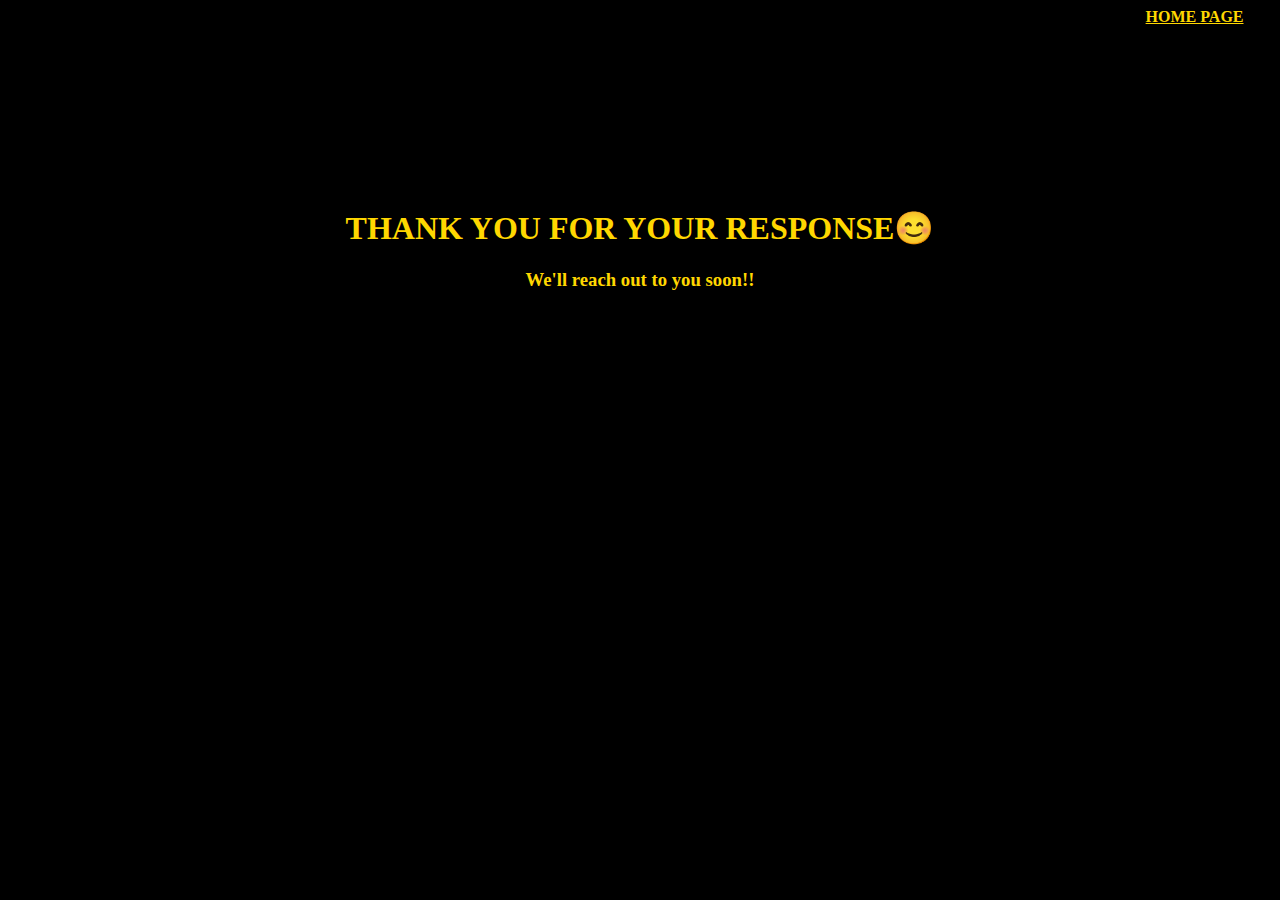
<file: response.html>
<!DOCTYPE html>
<html>
<head>
	<title>THANK YOU</title>
	<style>
		body{background-color: black;}
		a{color: gold;margin-left:90%;}
		h1, h3{color: gold;}
	</style>
</head>
<body>
<b><a class="sub" href="index.html">HOME PAGE</a></b>
<br><br><br><br><br><br><br><br><br><br>
<b><center><h1>THANK YOU FOR YOUR RESPONSE😊</h1></center></b>
<center><h3>We'll reach out to you soon!!</h3></center>
</body>
</html>
</file>
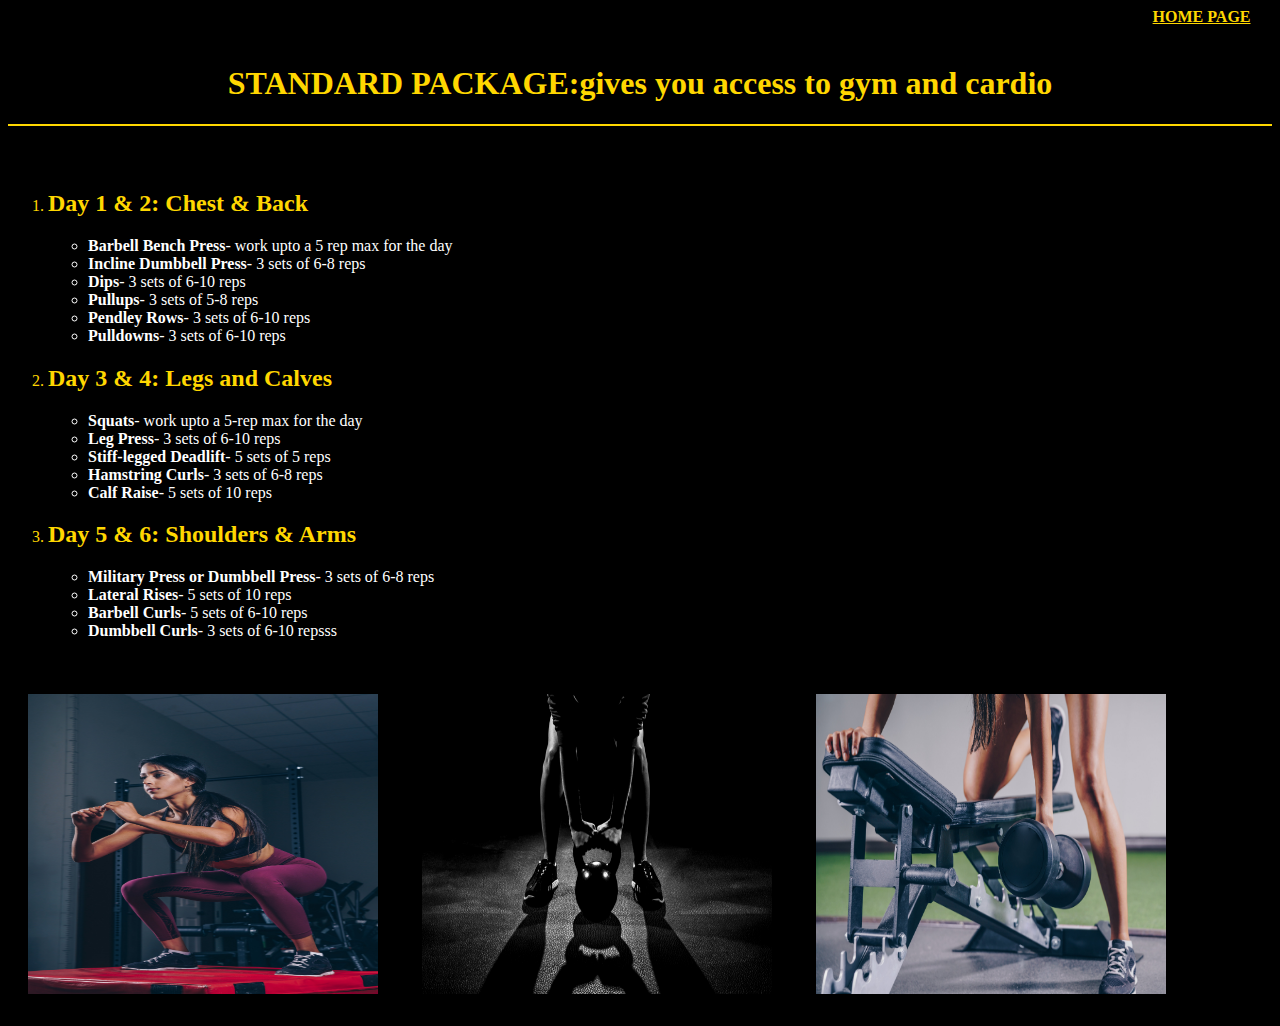
<file: standardpackage.html>
<!DOCTYPE html>
<html>
<head>
	<title>STANDARD PACKAGE</title>
	<link rel="stylesheet" type="text/css" href="goldgym.css">
</head>
<body>
	<b><a class="sub" href="index.html">HOME PAGE</a></b><br><br>
<center><h1>STANDARD PACKAGE:gives you access to gym and cardio</h1></center><hr><br><br>
<ol type="1">
	<li><h2>Day 1 & 2: Chest & Back</h2></li>
	<ul>
		<li><b>Barbell Bench Press</b>- work upto a 5 rep max for the day</li>
		<li><b>Incline Dumbbell Press</b>- 3 sets of 6-8 reps</li>
		<li><b>Dips</b>- 3 sets of 6-10 reps</li>
		<li><b>Pullups</b>- 3 sets of 5-8 reps</li>
		<li><b>Pendley Rows</b>- 3 sets of 6-10 reps</li>
		<li><b>Pulldowns</b>- 3 sets of 6-10 reps</li>
	</ul>
	<li><h2>Day 3 & 4: Legs and Calves</h2></li>
	<ul>
		<li><b>Squats</b>- work upto a 5-rep max for the day</li>
		<li><b>Leg Press</b>- 3 sets of 6-10 reps</li>
		<li><b>Stiff-legged Deadlift</b>- 5 sets of 5 reps</li>
		<li><b>Hamstring Curls</b>- 3 sets of 6-8 reps</li>
		<li><b>Calf Raise</b>- 5 sets of 10 reps</li>
	</ul>
	<li><h2>Day 5 & 6: Shoulders & Arms</h2></li>
	<ul>
		<li><b>Military Press or Dumbbell Press</b>- 3 sets of 6-8 reps</li>
		<li><b>Lateral Rises</b>- 5 sets of 10 reps</li>
		<li><b>Barbell Curls</b>- 5 sets of 6-10 reps</li>
		<li><b>Dumbbell Curls</b>- 3 sets of 6-10 repsss</li>
	</ul>
</ol><br>
<div>
<img src="img13.jpg" hspace="20" vspace="20">
<img src="img14.jpg" hspace="20" vspace="20">
<img src="img15.jpg" hspace="20" vspace="20" >
</div>
</body>
</html>
</file>
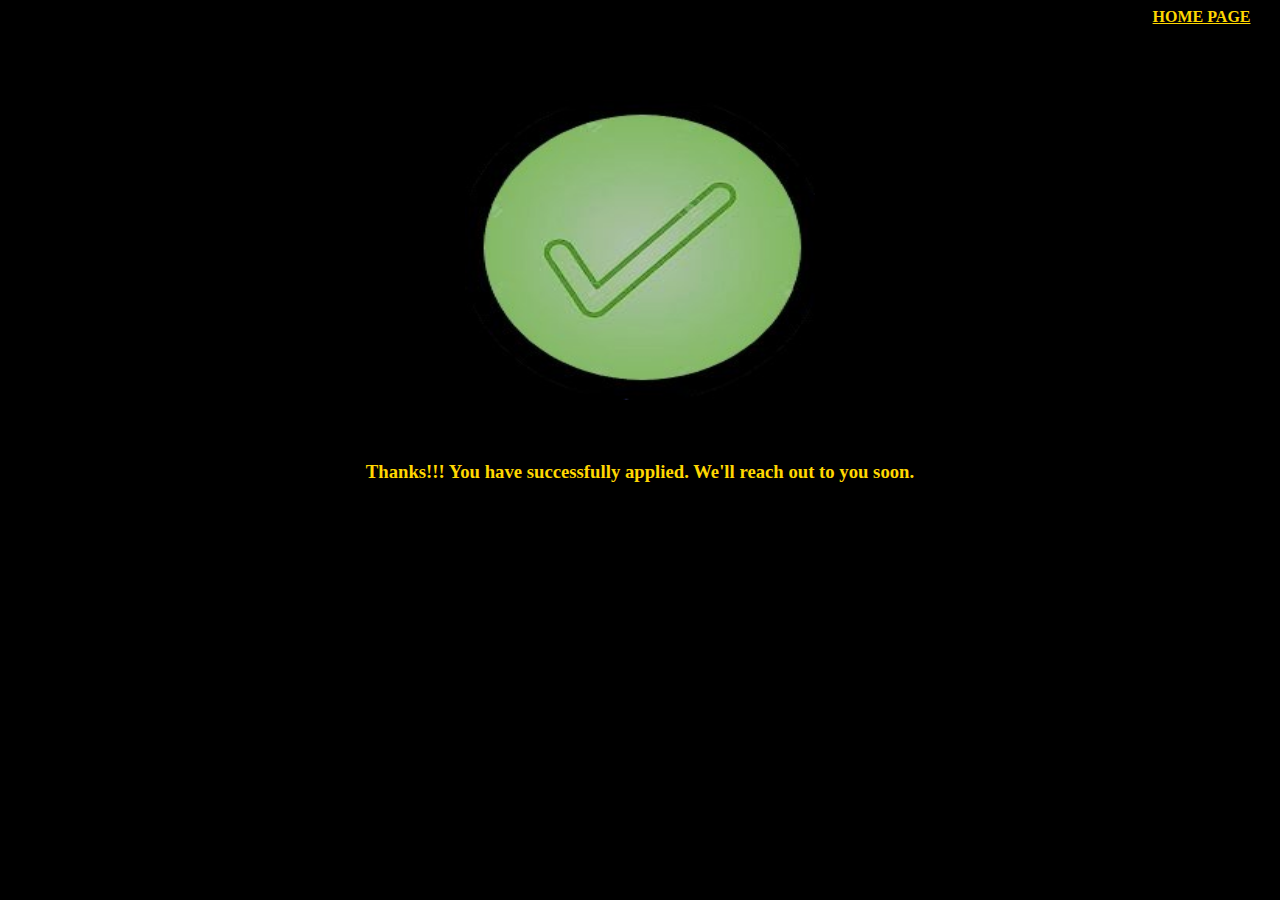
<file: submit.html>
<!DOCTYPE html>
<html>
<head>
	<title>THANK YOU</title>
	<link rel="stylesheet" type="text/css" href="goldgym.css">
</head>
<body>
	<b><a class="sub" href="index.html">HOME PAGE</a></b>
	<br><br><br><br>
	<center><img src="submit.jpeg" height="250px" width="350px"></center><br>
	<center><h3>Thanks!!! You have successfully applied. We'll reach out to you soon.</h3></center>
</body>
</html>
</file>
<file: goldgym.css>
body{background-color: black;}
h1, h3, h4{color: gold;}
.link{font-size: 25px;}
a{color: gold; white-space: 5px;padding: 7px;}
.p1, .p2, .p3, .p4, .p5, .p6{color: white;font-size: 15px;}
.p7{color: gold;text-align: center;}
i{color: gold;}
table, td, th{border: 3px solid white;border-collapse:collapse;}
td{padding: 15px;color: white;}
th{padding: 15px;color: gold;}
ul{color: white;}
ol{color: gold;}
.package{background-color:black;border:solid gold 3px;width:330px;height:300px;float:left;}	
.sub{color: gold; margin-left: 90%;}
.ask{background-color:black;border:solid gold 3px;width:232px;height:300px;float:left;}
textarea{background-color: black;color: white;height: 150px;width: 215px;}
.q{color:white;}
div.q:hover{background-color: gold;color:black;}
.sub{color: gold;margin-left: 90%;}
.textq{height: 200px;width: 550px;background-color: black;color: white;}
a{color: gold;}
#content{color:white; text-align: center;}
hr{border: 1.5px solid gold; text-shadow: 3px white;}
img{width: 350px;height: 300px;margin: 20px 20px 20px 20px;}
.hg{width: 160px;height: 130px;margin:0px 0px 0px 0px;}
.gal:hover{transform: scale(1.3,1.3);transition: 1s transform;}
#last{color:gold; font-family:"lucida console"; text-align:center;}
.home{color: gold;margin-left: 90%;}
.contact-form{
   width: 85%;
   max-width: 600px;
   position:absolute;
   top:50%;
   left:50%;
   transform:translate(-50%,-50%);
   padding:30px 40px;   
   box-sizing:border-box;
   border-radius:8px;
   border:solid gold 3px;
   text-align:center;
   }
.contactform{
   width: 85%;
   max-width: 600px;
   position:center;
   top:50%;
   left:50%;
   padding:30px 40px;   
   box-sizing:border-box;
   border-radius:8px;
   border:solid gold 3px;
   text-align:center;
   }
.txtb{
   border:solid gold 2px;
   margin:8px 0;     
   padding:12px 18px;
   border-radius:8px;
   text-transform:uppercase;
   text-align:left;
   color:gold;
   }
.txt{
   border-width: 500px;
   border:solid gold 2px;
   margin:8px 0;     
   padding:12px 18px;
   border-radius:8px;
   text-transform:uppercase;
   text-align:left;
   color:gold;
   }
   
label{
   display:block;
   
   font-size:20;
   }
input,.cont{
   border:none;
   background:none;
   outline:none;
   font-size:18px;
   margin-top:6px;
   color: white;
   font-size:15; 
   }
.cont{height:30px;width: 425px;}
.btn{
   display:inline-block;
   background:black;
   padding:14px 0;
   color:gold;border-radius:4px;border:solid gold 2px;
   text-transform:uppercase;
   cursor:pointer;
   margin-top:15px;
   width:100%;
   }
.faqimg{width: 1500px;height: 400px;}
.abimg{width: 1000px;height: 300px;}
</file>
